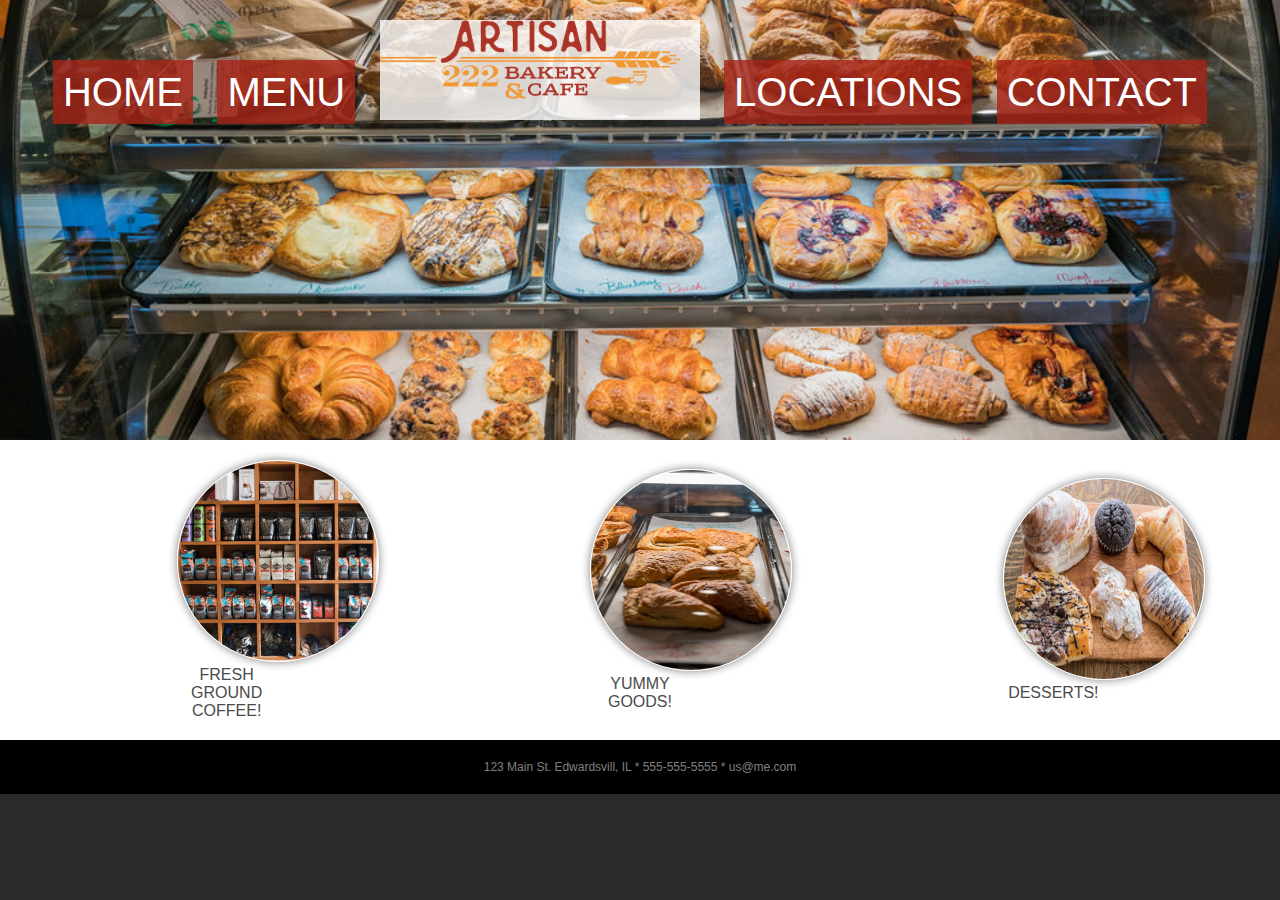
<file: index.html>
<!DOCTYPE html>
<html lang="en">
    <head>
        <meta charset="UTF-8">
        <meta name="viewport" content="width=device-width, initial-scale=1.0">
        <meta http-equiv="X-UA-Compatible" content="ie=edge">
        <title>My Page!</title>
        <link rel="stylesheet" href="styles.css">
    </head>
    <body>
        <header>
            <nav>
                <ul>
                    <li><a href="index.html">Home</a></li>
                    <li><a href="pages/menu.html">Menu</a></li>
                    <li class="logo"><a href="index.html">Artisan Bakery Logo</a></li>
                    <li><a href="pages/locations.html">Locations</a></li>
                    <li><a href="pages/contacts.html">Contact</a></li>  
                </ul>
            </nav>
        </header>
        <section class="features">
            <figure>
                <img src="images/coffee.jpg" alt="Fresh Ground Coffee!">
                <figcaption>Fresh Ground Coffee!</figcaption>
            </figure>

            <figure>
                <img src="images/goods.jpg" alt="Fresh Ground Coffee!">
                <figcaption>Yummy Goods!</figcaption>
            </figure>

            <figure>
                <img src="images/dessert.jpg" alt="Fresh Ground Coffee!">
                <figcaption>Desserts!</figcaption>
            </figure>
        </section>

        <footer>
            123 Main St. Edwardsvill, IL * 555-555-5555 * us@me.com
        </footer>
    </body>
</html>
</file>
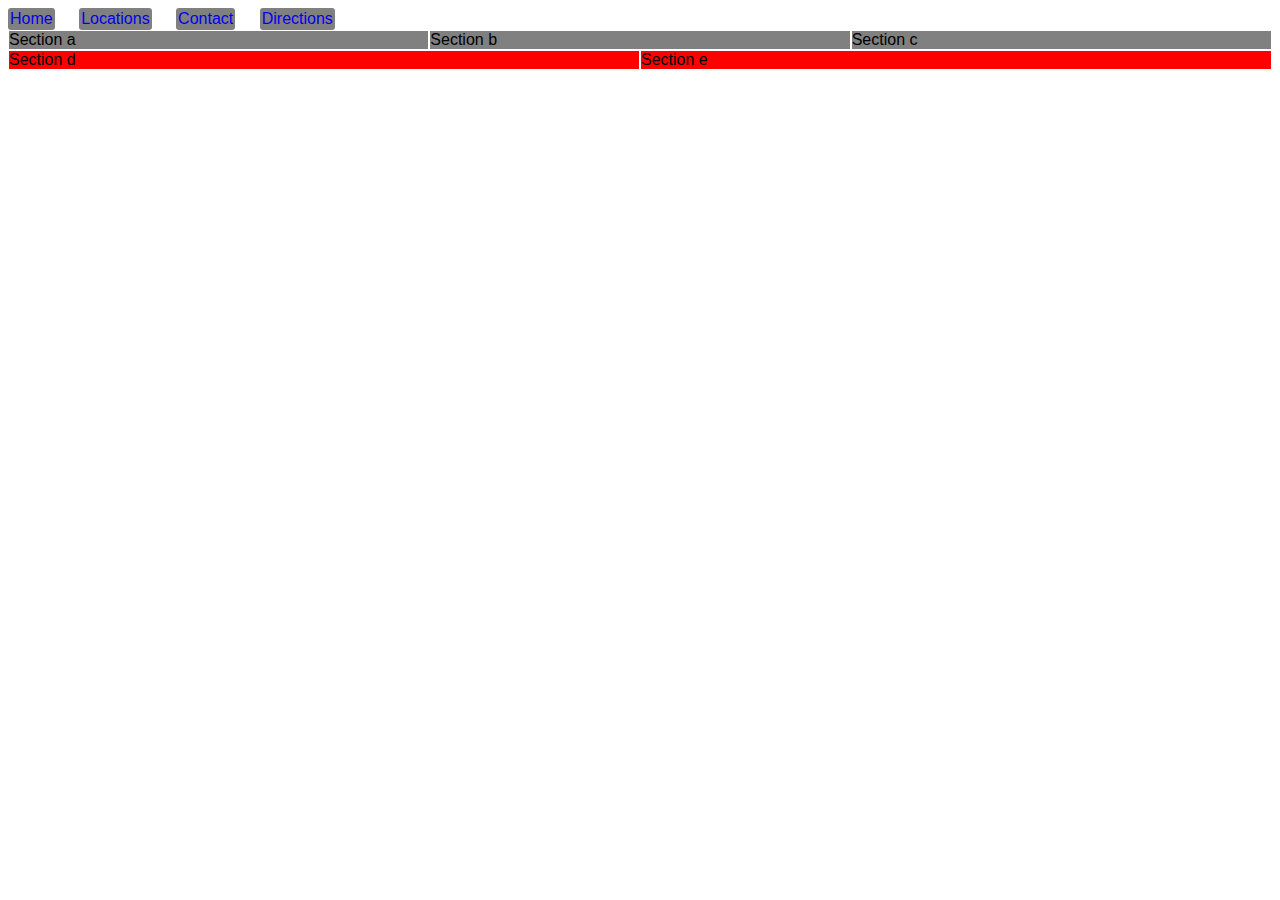
<file: directions.html>
<!DOCTYPE html>
<html lang="en">
    <head>
        <meta charset="UTF-8">
        <meta name="viewport" content="width=device-width, initial-scale=1.0">
        <meta http-equiv="X-UA-Compatible" content="ie=edge">
        <title>My Page!</title>
        <style>
            body {
                font-family: Helvetica, Arial, sans-serif;
            }
            ul {
                margin: 0;
                padding: 0;
                list-style-type: none;
            }
            li {
                display: inline-block;
                background-color: gray;
                border-radius: 3px;
                padding: 2px;
                margin-left: 20px;
            }

            li:hover {
                background-color: orange;
            }

            li:first-child {
                margin-left: 0px;
            }

            a {
                text-decoration: none;
            }

            a:hover {
                text-decoration: underline;
            }

            section.feature-box {
                display: flex;
            }

            .feature-box div {
                width: 100%;
                margin: 1px;
            }
            .feature-box.sales div {
                background: gray;
            }

            .feature-box.closeouts div {
                background: red;
            }

        </style>

    </head>
    <body>
        <ul>
            <li><a href="../index.html">Home</a></li>
            <li><a href="locations.html">Locations</a></li>
            <li><a href="contacts.html">Contact</a></li>
            <li><a href="directions.html">Directions</a></li>
        </ul>
    <section class="feature-box sales">
        <div>Section a</div>
        <div>Section b</div>
        <div>Section c</div>
    </section>       
    <section class="feature-box closeouts">
        <div>Section d</div>
        <div>Section e</div>
    </section>
    </body>
</html>
</file>
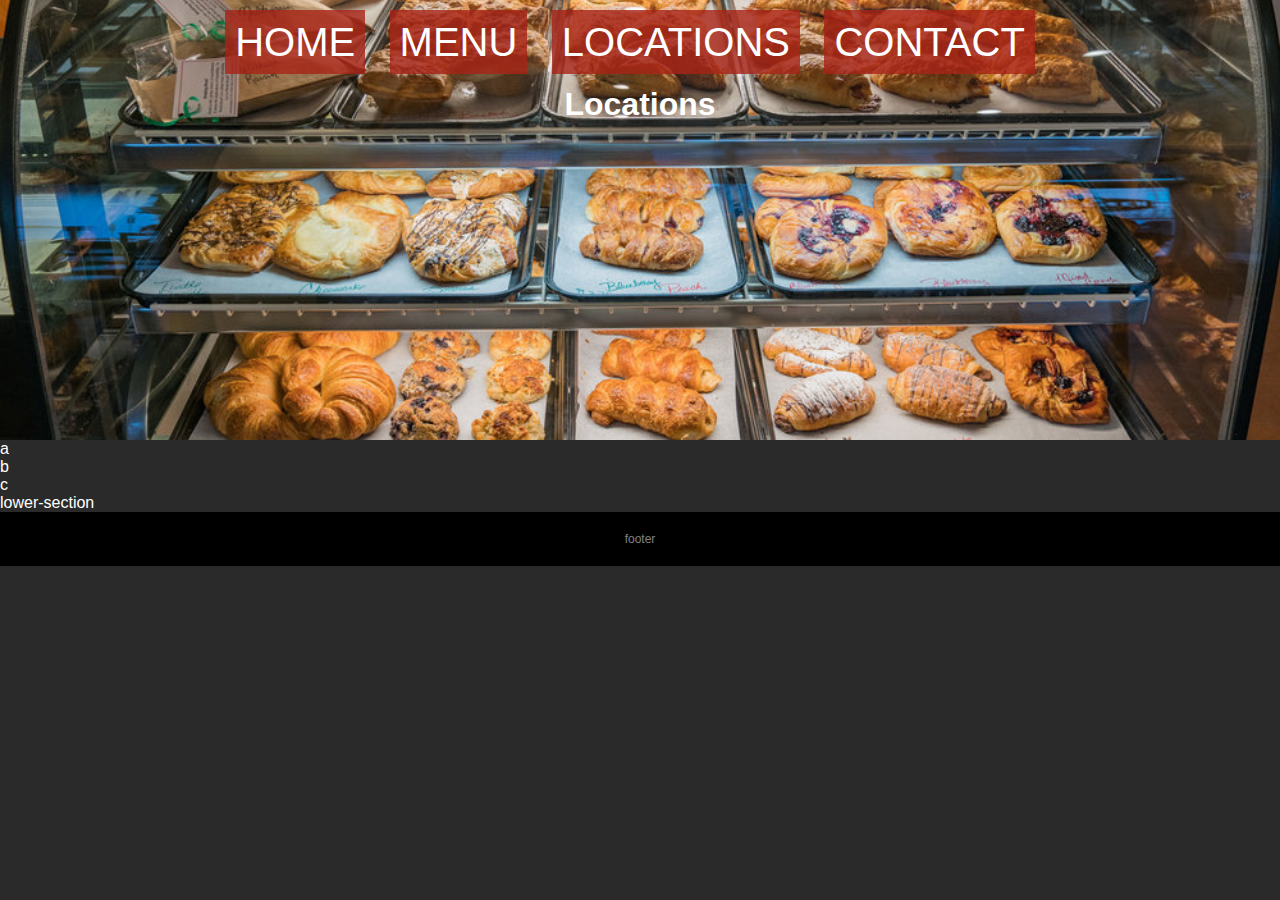
<file: pages/locations.html>
<!DOCTYPE html>
<html lang="en">
    <head>
        <meta charset="UTF-8">
        <meta name="viewport" content="width=device-width, initial-scale=1.0">
        <meta http-equiv="X-UA-Compatible" content="ie=edge">
        <title>My Page!</title>
        <link rel="stylesheet" href="../styles.css">
    </head>
    <body>
        <header>
            <nav>
                <ul>
                    <li><a href="../index.html">Home</a></li>
                    <li><a href="menu.html">Menu</a></li>
                    <li><a href="locations.html">Locations</a></li>
                    <li><a href="contacts.html">Contact</a></li>
                </ul>
            </nav>
            <h1>Locations</h1>

        </header>
        <section>
            <div>a</div>
            <div>b</div>
            <div>c</div>
        </section>
        <section>lower-section</section>
        <footer>footer</footer>
    </body>
</html>
</file>
<file: styles.css>
body {
    background: rgb(42, 42, 42);
    font-family: Helvetica, Arial, sans-serif;
    color: white;
    margin: 0;
    padding: 0;
}
header {
    background: black;
    background-image: url('images/bread.jpg');
    background-size: 100%;
    background-position: center;
    padding: 20px;
    height: 400px;
    text-align: center;
}

header a {
    margin-top: 40px;
    text-transform: uppercase;
    text-decoration: none;
    color: white;
    font-size: 40px;
    padding: 10px;
    background: rgba(168, 35, 23, 0.8);
}

header .logo a {
    background: rgba(255, 255, 255, 0.8);
    background-image: url('images/logo.png');
    background-size: 300px;
    background-repeat: no-repeat;
    display: inline-block;
    width: 300px;
    text-indent: -999999px;
    height: 80px;
    top: -40px;
    position: relative;
}
.features {
    background: white;
    color: rgb(75, 75, 75);
    padding: 20px;
    display: grid;
    grid-template-columns: auto auto auto;
}
.features figure {
    margin: auto;
    width: 100px;
    text-align: center;
    text-transform: uppercase;
}

.features figure img {
    box-shadow: gray 0 0 10px;
    border: 1px solid white;
    width: 200px;
    height: 200px;
    border-radius: 50%;
}
nav ul {
    margin: 0;
    padding: 0;
    list-style-type: none;
}
nav li {
    display: inline-block;
    margin-right: 20px;
}

a:hover {
    text-decoration: underline;
}
footer {
    background: black;
    padding: 20px;
    color: gray;
    text-align: center;
    font-size: 12px;
}
</file>
